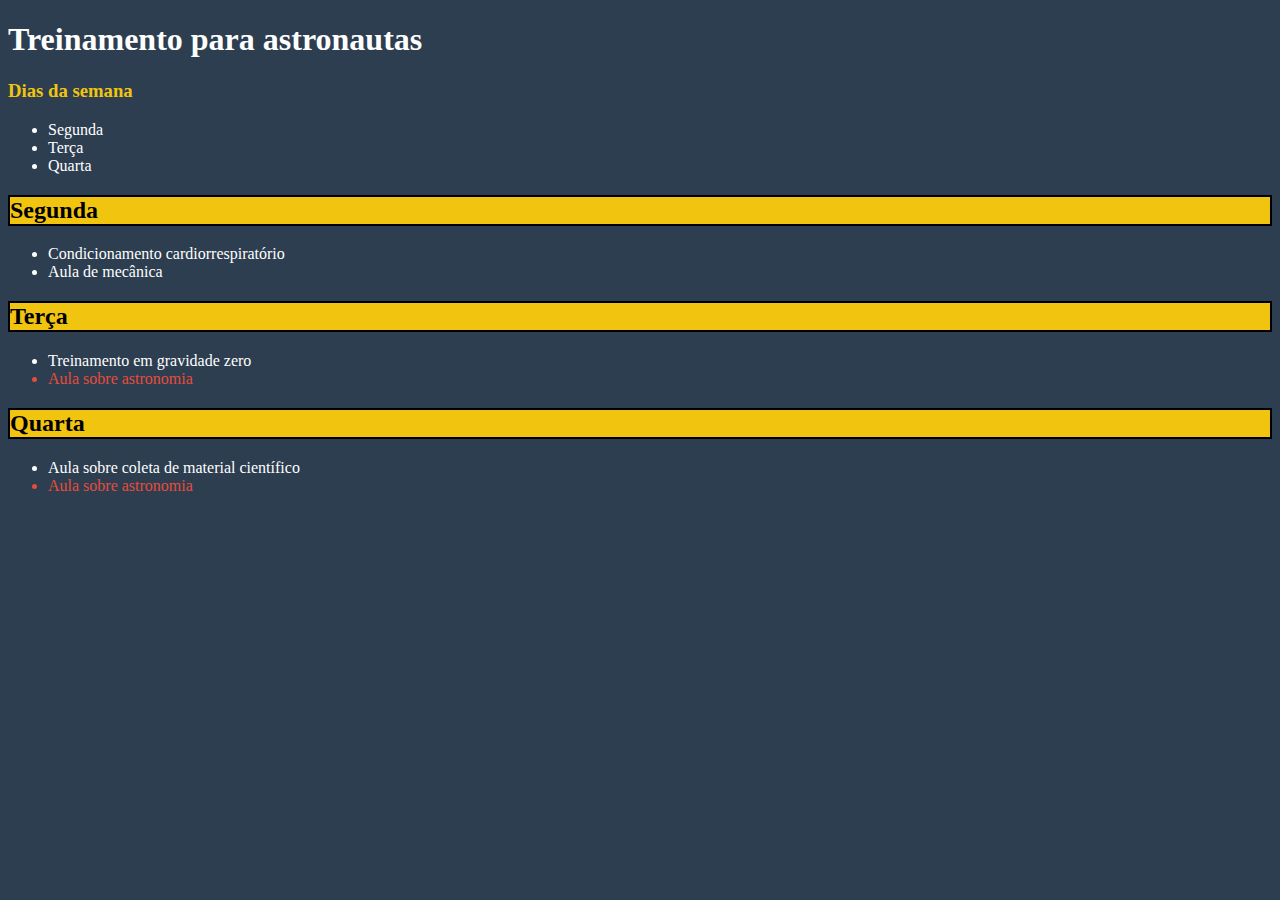
<file: Exercicio/index.html>
<!DOCTYPE html>
<html lang="en">
<head>
    <meta charset="UTF-8">
    <meta http-equiv="X-UA-Compatible" content="IE=edge">
    <meta name="viewport" content="width=device-width, initial-scale=1.0">
    <title>Document</title>
    <link rel="stylesheet" href="style.css">
</head>
    <body>
        <h1>Treinamento para astronautas</h1>
        <div id="days-of-week">
          <h3>Dias da semana</h3>
          <ul>
            <li>Segunda</li>
            <li>Terça</li>
            <li>Quarta</li>
          </ul>
        </div>
        <div id="activities">
          <h2>Segunda</h2>
          <ul>
            <li>Condicionamento cardiorrespiratório</li>
            <li>Aula de mecânica</li>
          </ul>
          <h2>Terça</h2>
          <ul>
            <li>Treinamento em gravidade zero</li>
            <li id="astronomy-class">Aula sobre astronomia</li>
          </ul>
          <h2>Quarta</h2>
          <ul>
            <li>Aula sobre coleta de material científico</li>
            <li id="astronomy-class">Aula sobre astronomia</li>
          </ul>
        </div>
    </body>
</html>
</file>
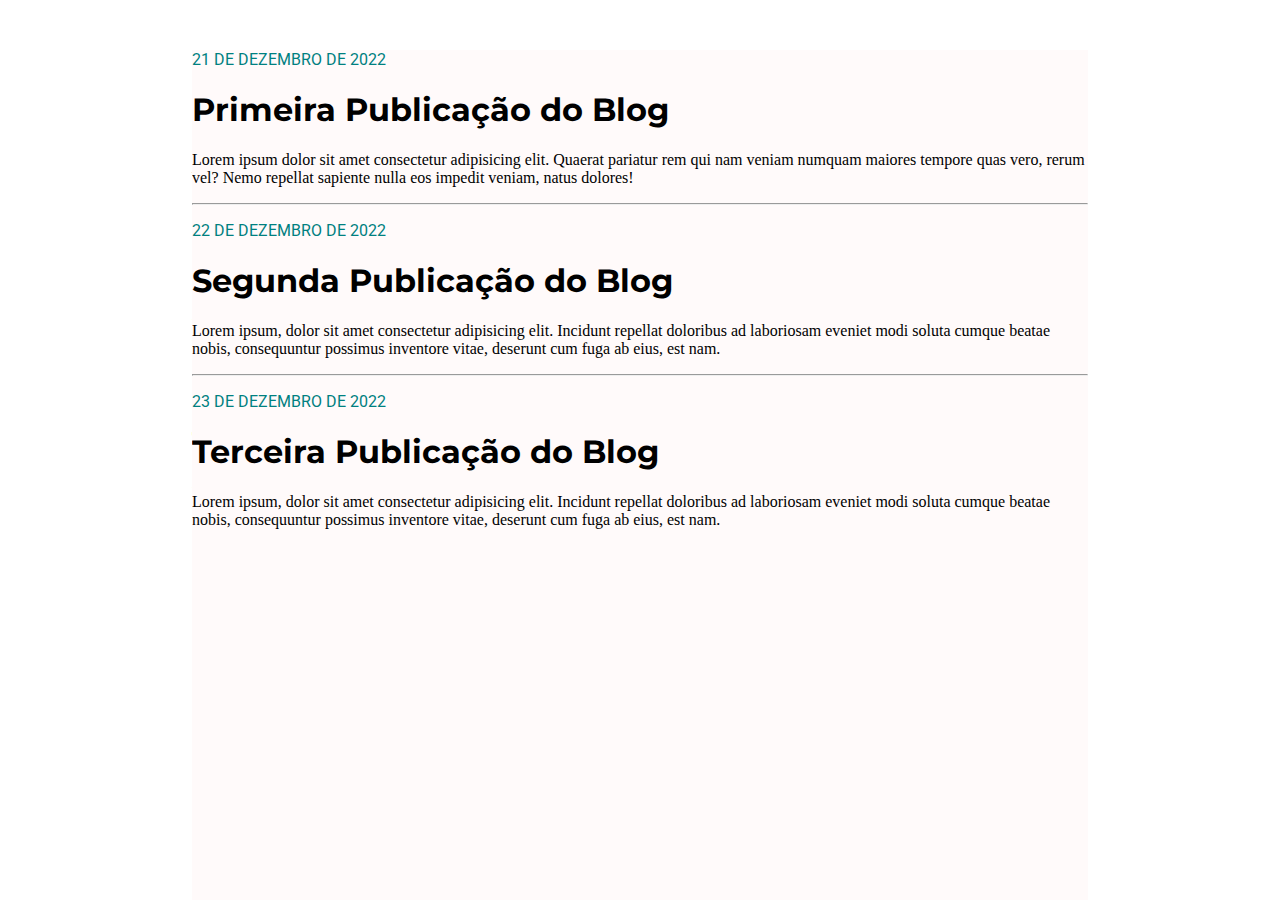
<file: ExercicioBlog/index.html>
<html>
    <html lang="en">
<head>
    <meta charset="UTF-8">
    <meta http-equiv="X-UA-Compatible" content="IE=edge">
    <meta name="viewport" content="width=device-width, initial-scale=1.0">
    <meta />
    <title>Blog</title>
    <link href="https://fonts.googleapis.com/css?family=Montserrat|Open+Sans|Roboto&display=swap" rel="stylesheet" />
    <link rel="stylesheet" type="text/css" href="style.css" />
  </head>
  <body>
    <div class="post-container">
      <div class="post">
        <p class="date">21 DE DEZEMBRO DE 2022</p><p>
        </p><h1>Primeira Publicação do Blog</h1>
        <div class="post-content">
          <p>Lorem ipsum dolor sit amet consectetur adipisicing elit. Quaerat pariatur rem qui nam veniam numquam maiores tempore quas vero, rerum vel? Nemo repellat sapiente nulla eos impedit veniam, natus dolores!</p> 
        </div>
      </h1></div>
      <hr />
      <div class="post">
        <p class="date">22 DE DEZEMBRO DE 2022</p><p>
        </p><h1>Segunda Publicação do Blog</h1>
        <div class="post-content">
          <p>Lorem ipsum, dolor sit amet consectetur adipisicing elit. Incidunt repellat doloribus ad laboriosam eveniet modi soluta cumque beatae nobis, consequuntur possimus inventore vitae, deserunt cum fuga ab eius, est nam.</p>
        </div>
      </div>
      <hr />
      <div class="post">
        <p class="date">23 DE DEZEMBRO DE 2022</p><p>
        </p><h1>Terceira Publicação do Blog</h1>
        <div class="post-content">
          <p>Lorem ipsum, dolor sit amet consectetur adipisicing elit. Incidunt repellat doloribus ad laboriosam eveniet modi soluta cumque beatae nobis, consequuntur possimus inventore vitae, deserunt cum fuga ab eius, est nam.</p>
        </div>
      </div>        
    </div>        
  </body>
</html>
</file>
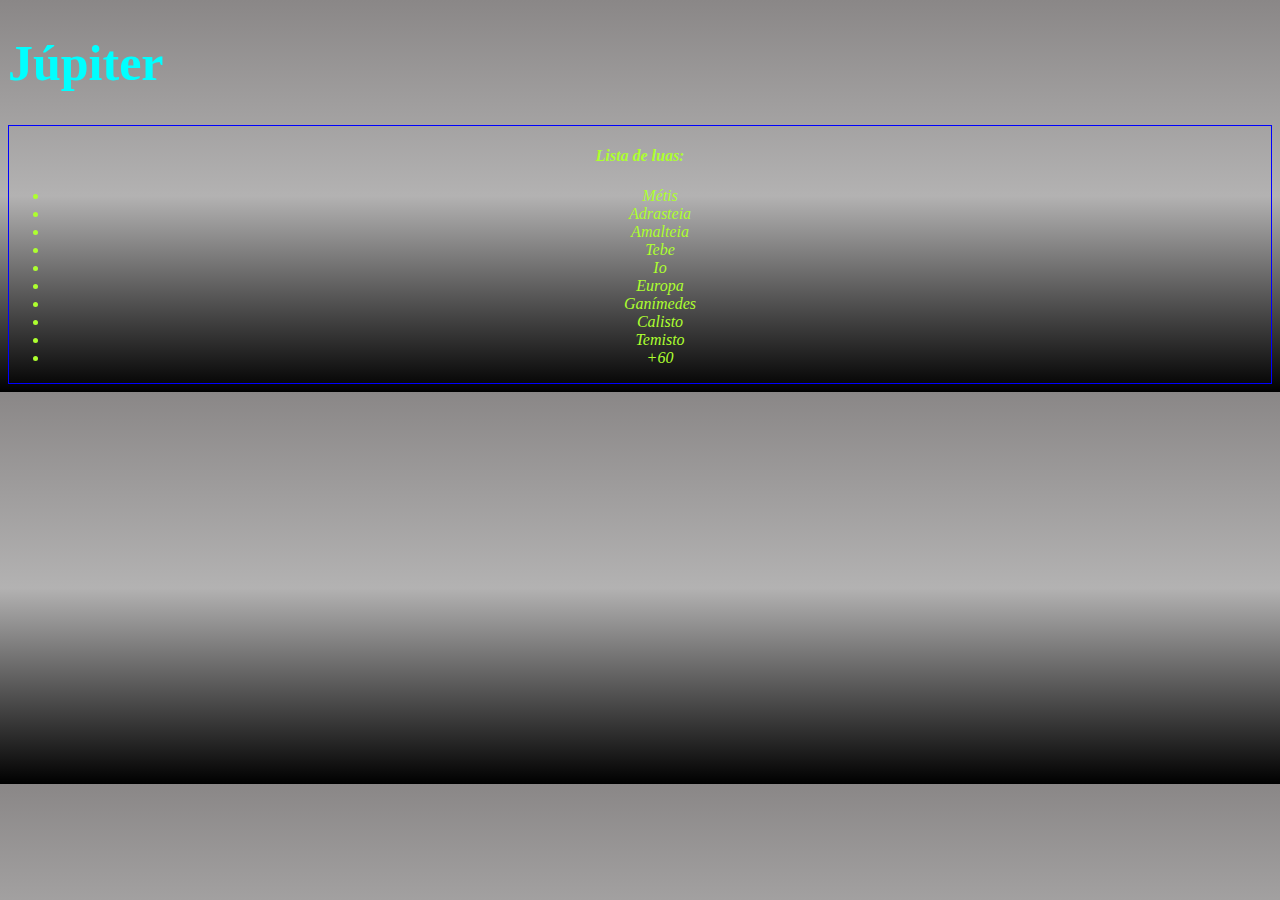
<file: PrimeiroCSS/index.html>
<!DOCTYPE html>
<html lang="br-PT">
<head>
    <meta charset="UTF-8">
    <meta http-equiv="X-UA-Compatible" content="IE=edge">
    <meta name="viewport" content="width=device-width, initial-scale=1.0">
    <link rel="stylesheet" href="style.css">
    <title>Planetas</title>
</head>
<body>
    <div>
        <h1>Júpiter</h1>
    </div>
    <div class="moons">
        <h4>Lista de luas:</h4>
            <ul>
                <li>Métis</li>
                <li>Adrasteia</li>
                <li>Amalteia</li>
                <li>Tebe</li>
                <li>Io</li>
                <li>Europa</li>
                <li>Ganímedes</li>
                <li>Calisto</li>
                <li>Temisto</li>
                <li>+60</li>
            </ul>
    </div>
</body>
</html>
</file>
<file: Exercicio/style.css>
body {
    background-color: #2c3e50;
}
h1{
    color: white ;
}
h3{
    color: #f1c40f;
}
ul{
    color: white;
}
h2{
    background-color: #f1c40f;
    border: 2px solid;
}

#astronomy-class{
    color: #e74c3c;
}
</file>
<file: ExercicioBlog/style.css>
body{
    margin: 0px;
    margin-top: 50px;
}

h1{
    font-family: 'Montserrat', sans-serif;
}

.post-container{
    width: 70%;
    height: 100%;
    margin: 0px auto 0px auto;
    background-color: #fffafa;
}

.post-container .date{
    font-family: 'Roboto', sans-serif;
    color: #008080;
}

.post-container.post-content{
    width: 90%;
    font-family: 'Open Sans', sans-serif;
    font-weight: normal;
}

.post-container.post{
    margin-bottom: 50px;
    padding-top: 20px;
    padding-left: 50px;
}
</file>
<file: PrimeiroCSS/style.css>
.moons{
    color: greenyellow;
    border-color: blue;
    border-width: 1px;
    border-style: solid;
    font-style: italic;
    text-align: center;
}

h1{
    font-size: 50px;
    color: aqua;
}

body{
    background-image: linear-gradient( to top, #000000, #b3b2b2, #8a8787 );
}
</file>
